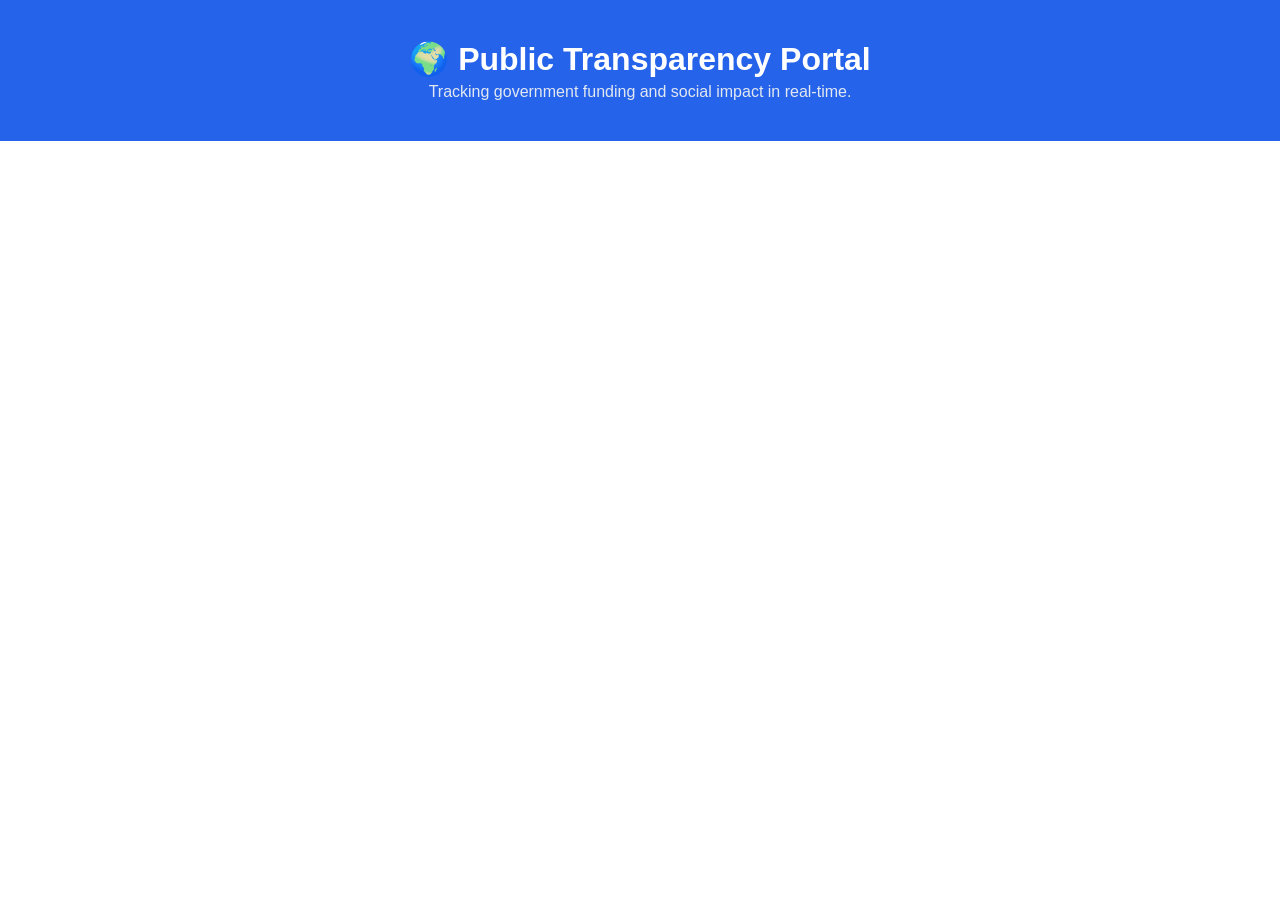
<file: frontend/dashboard.html>
<!DOCTYPE html>
<html lang="en">
<head>
    <meta charset="UTF-8">
    <meta name="viewport" content="width=device-width, initial-scale=1.0">
    <title>Public Transparency Portal</title>
    <link rel="stylesheet" href="styles.css">
</head>
<body class="public-bg">
    <header class="public-header">
        <h1>🌍 Public Transparency Portal</h1>
        <p>Tracking government funding and social impact in real-time.</p>
    </header>

    <main class="public-container">
        <div id="public-projects" class="grid-2">
            </div>
    </main>

    <script>
        const API_URL = 'http://127.0.0.1:5000';
        
        async function loadPublicData() {
            const res = await fetch(`${API_URL}/get_dashboard_data`);
            const data = await res.json();
            
            const container = document.getElementById('public-projects');
            data.projects.forEach(p => {
                const percent = Math.min((p.utilized / p.allocated) * 100, 100).toFixed(1);
                
                const card = document.createElement('div');
                card.className = 'card';
                card.innerHTML = `
                    <h3>${p.name}</h3>
                    <p class="text-muted">Department: ${p.department}</p>
                    <div class="progress-container">
                        <div class="progress-bar" style="width: ${percent}%;"></div>
                    </div>
                    <p><strong>Funded:</strong> $${p.utilized} / $${p.allocated} (${percent}%)</p>
                    <p><strong>Impact:</strong> ${p.output} ${p.output_unit} achieved.</p>
                `;
                container.appendChild(card);
            });
        }
        
        document.addEventListener('DOMContentLoaded', loadPublicData);
    </script>
</body>
</html>
</file>
<file: frontend/styles.css>
/* Enterprise Theme Variables */
:root {
    --bg-main: #f4f7fb;
    --sidebar-bg: #0f172a;
    --card-bg: #ffffff;
    --text-dark: #1e293b;
    --text-muted: #64748b;
    --border: #e2e8f0;
    
    --primary: #2563eb;
    --primary-hover: #1d4ed8;
    --success: #10b981;
    --warning: #f59e0b;
    --danger: #ef4444;
}

* { box-sizing: border-box; margin: 0; padding: 0; font-family: 'Segoe UI', Tahoma, Geneva, Verdana, sans-serif; }

body { background-color: var(--bg-main); color: var(--text-dark); }

/* Layout */
.layout { display: flex; min-height: 100vh; }
.content { flex: 1; padding: 30px; overflow-y: auto; }

/* Sidebar */
.sidebar { width: 260px; background-color: var(--sidebar-bg); color: white; padding: 20px 0; }
.logo { font-size: 1.5rem; font-weight: bold; padding: 0 20px 30px; border-bottom: 1px solid #334155; }
.sidebar nav ul { list-style: none; margin-top: 20px; }
.sidebar nav a { display: block; padding: 12px 20px; color: #cbd5e1; text-decoration: none; transition: 0.2s; }
.sidebar nav a:hover { background-color: #1e293b; color: white; border-left: 4px solid var(--primary); }

/* Components */
header { margin-bottom: 30px; }
header p { color: var(--text-muted); margin-top: 5px; }

.card { background: var(--card-bg); border-radius: 8px; padding: 20px; box-shadow: 0 1px 3px rgba(0,0,0,0.1); border: 1px solid var(--border); margin-bottom: 20px; }
.card h3 { margin-bottom: 15px; color: var(--text-dark); border-bottom: 1px solid var(--border); padding-bottom: 10px; }

/* Grids */
.kpi-grid { display: grid; grid-template-columns: repeat(auto-fit, minmax(220px, 1fr)); gap: 20px; margin-bottom: 30px; }
.grid-2 { display: grid; grid-template-columns: repeat(auto-fit, minmax(400px, 1fr)); gap: 20px; }
.chart-grid { display: grid; grid-template-columns: 2fr 1fr; gap: 20px; margin-bottom: 30px; }
.chart-container { position: relative; height: 300px; }

/* Typography */
.text-primary { color: var(--primary); }
.text-success { color: var(--success); }
.text-warning { color: var(--warning); }
.text-muted { color: var(--text-muted); font-size: 0.9rem;}

/* Forms & Buttons */
form { display: flex; flex-direction: column; gap: 12px; }
input, select { padding: 10px; border: 1px solid var(--border); border-radius: 6px; font-size: 14px; }
.btn { padding: 10px 15px; border: none; border-radius: 6px; cursor: pointer; font-weight: 600; color: white; transition: 0.2s; }
.btn-primary { background-color: var(--primary); }
.btn-primary:hover { background-color: var(--primary-hover); }
.btn-success { background-color: var(--success); }
.btn-warning { background-color: var(--warning); color: #000; }
.mt-10 { margin-top: 10px; }

/* Tables */
.table { width: 100%; border-collapse: collapse; margin-top: 10px; }
.table th, .table td { padding: 12px; text-align: left; border-bottom: 1px solid var(--border); }
.table th { background-color: #f8fafc; color: var(--text-muted); font-size: 0.85rem; text-transform: uppercase; }

/* Alerts & Impacts */
.alerts-container p { padding: 10px; border-radius: 4px; background: #fffbeb; border-left: 4px solid var(--warning); margin-bottom: 10px; font-size: 0.9rem; }
.impact-item { display: flex; justify-content: space-between; padding: 12px 0; border-bottom: 1px solid var(--border); }
.badge { padding: 4px 8px; border-radius: 12px; font-size: 0.75rem; font-weight: bold; }
.badge.High { background: #d1fae5; color: #065f46; }
.badge.Medium { background: #fef3c7; color: #92400e; }
.badge.Low { background: #fee2e2; color: #991b1b; }

.report-box { background: #f8fafc; padding: 15px; border: 1px dashed var(--border); margin-top: 15px; font-family: monospace; white-space: pre-wrap;}

/* Public View Specifics */
.public-bg { background-color: #fff; }
.public-header { background: var(--primary); color: white; padding: 40px 20px; text-align: center; }
.public-header p { color: #e2e8f0; }
.public-container { max-width: 1000px; margin: 40px auto; padding: 0 20px; }
.progress-container { width: 100%; background: #e2e8f0; border-radius: 10px; height: 10px; margin: 10px 0; overflow: hidden; }
.progress-bar { background: var(--success); height: 100%; transition: width 0.5s; }
</file>
